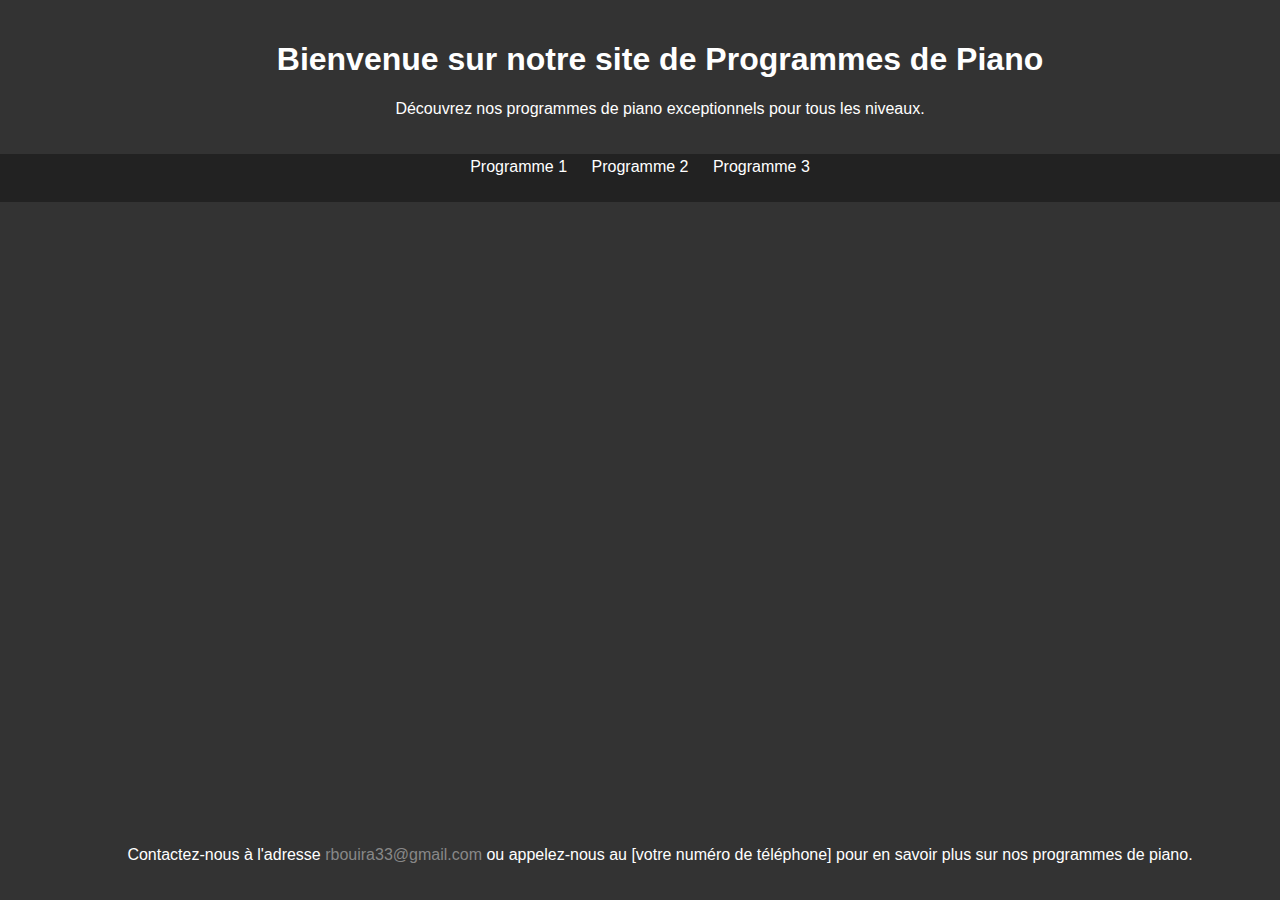
<file: Code/index.html>
<!DOCTYPE html>
<html lang="fr">
<head>
    <meta charset="UTF-8">
    <meta name="viewport" content="width=device-width, initial-scale=1.0">
    <title>Vos Programmes de Piano</title>
    <link href="style.css" rel="stylesheet">
</head>
<body>
    <header>
        <h1>Bienvenue sur notre site de Programmes de Piano</h1>
        <p>Découvrez nos programmes de piano exceptionnels pour tous les niveaux.</p>
    </header>

    <nav>
        <ul>
            <!-- Menu déroulant pour les programmes -->
            <li class="dropdown">
                <a href="javascript:void(0)" class="dropbtn">Programmes</a>
                <div class="dropdown-content">
                    <a href="programme1.html">Programme 1</a>
                    <a href="programme2.html">Programme 2</a>
                    <a href="programme3.html">Programme 3</a>
                </div>
            </li>
        </ul>
    </nav>
    <nav>
        <ul>
            <li><a href="programme1.html">Programme 1</a></li>
            <li><a href="programme2.html">Programme 2</a></li>
            <li><a href="programme3.html">Programme 3</a></li>
        </ul>
    </nav>
    <!-- Pied de page, fin de l'accueil -->
    <footer>
        <p>Contactez-nous à l'adresse <a href="mailto:rbouira33@gmail.com">rbouira33@gmail.com</a> ou appelez-nous au [votre numéro de téléphone] pour en savoir plus sur nos programmes de piano.</p>
    </footer>
</body>
</html>
</file>
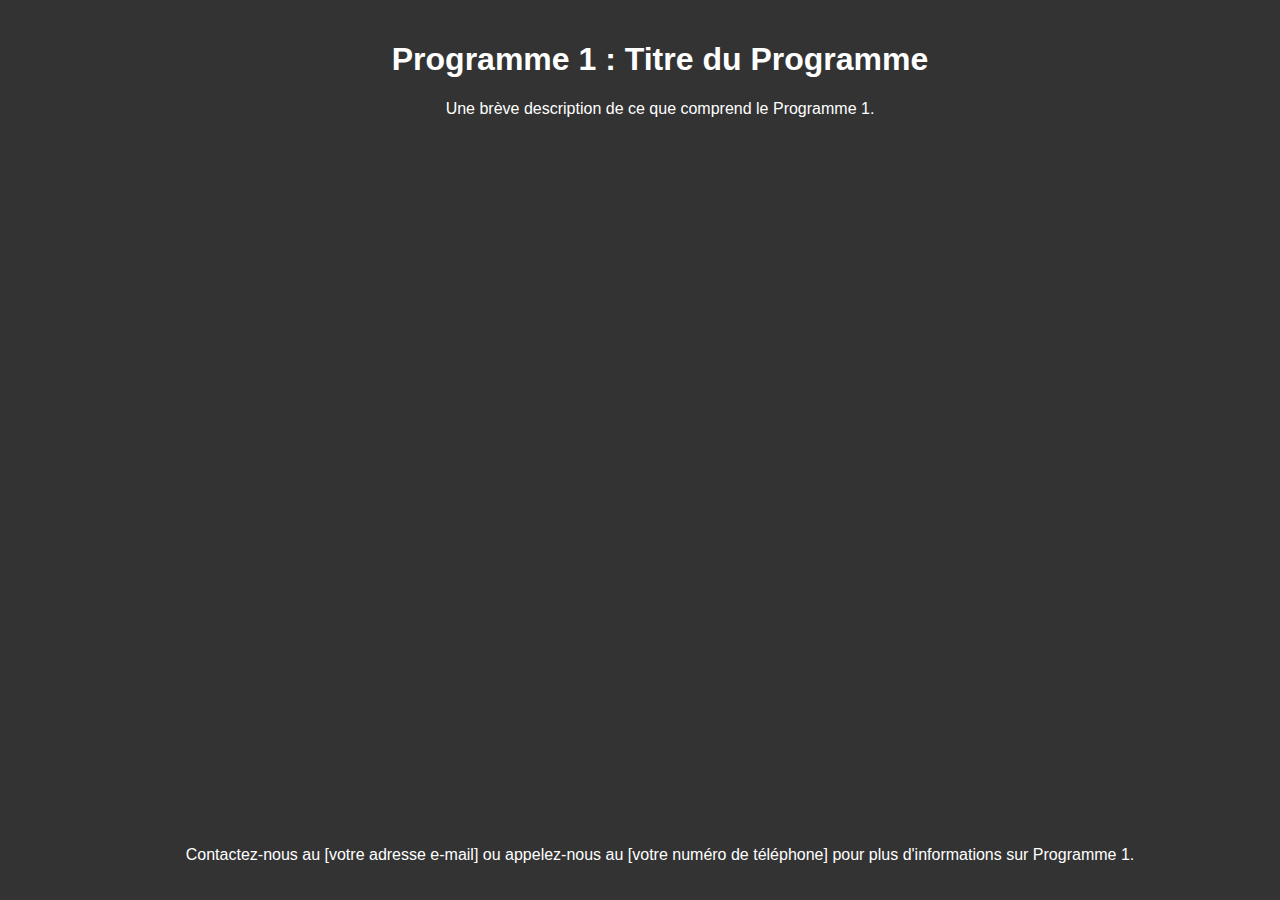
<file: Code/programme1.html>
<!DOCTYPE html>
<html lang="fr">
<head>
    <meta charset="UTF-8">
    <meta name="viewport" content="width=device-width, initial-scale=1.0">
    <title>Programme 1 : Titre du Programme</title>
    <link href="style.css" rel="stylesheet">
</head>
<body>
    <header>
        <h1>Programme 1 : Titre du Programme</h1>
        <p>Une brève description de ce que comprend le Programme 1.</p>
    </header>

    <section>
        <h2>Contenu de Programme 1</h2>
        <p>Le contenu spécifique à Programme 1 va ici. Vous pouvez y ajouter des détails sur le programme, des tarifs, des informations de contact, etc.</p>
    </section>

    <!-- Pied de page spécifique à Programme 1 -->
    <footer>
        <p>Contactez-nous au [votre adresse e-mail] ou appelez-nous au [votre numéro de téléphone] pour plus d'informations sur Programme 1.</p>
    </footer>
</body>
</html>
</file>
<file: Code/style.css>
/* Styles pour le header et la navigation */
header {
    background-color: #333;
    color: #fff;
    padding: 20px;
    text-align: center;
    position: fixed;
    top: 0;
    width: 100%;
}
body {
    background-color: #333;
    color: #fff;
    font-family: Arial, sans-serif; /* Définissez la police de caractères que vous préférez */
    margin: 0; /* Supprime les marges par défaut du corps du document */
}

nav {
    background-color: #222;
    color: #fff;
    padding: 10px;
    text-align: center;
    margin-top: 1%;
}

nav ul {
    list-style: none;
    padding: 0;
}

nav li {
    display: inline;
    margin: 0 10px;
}

/* Styles pour les sections de programme */
section {
    padding: 40px;
    margin: 20px 0;
}

/* Liens de navigation pour les sections de programme */
nav a {
    color: #fff;
    text-decoration: none;
}

/* Style pour le pied de page */
footer {
    background-color: #333;
    color: #fff;
    padding: 20px;
    text-align: center;
    position: absolute;
    bottom: 0;
    width: 100%;

}

/* Style pour rendre le lien e-mail cliquable */
footer a {
    color: #888; /* Couleur du lien en gris foncé (#888) */
    text-decoration: none;
}
</file>
